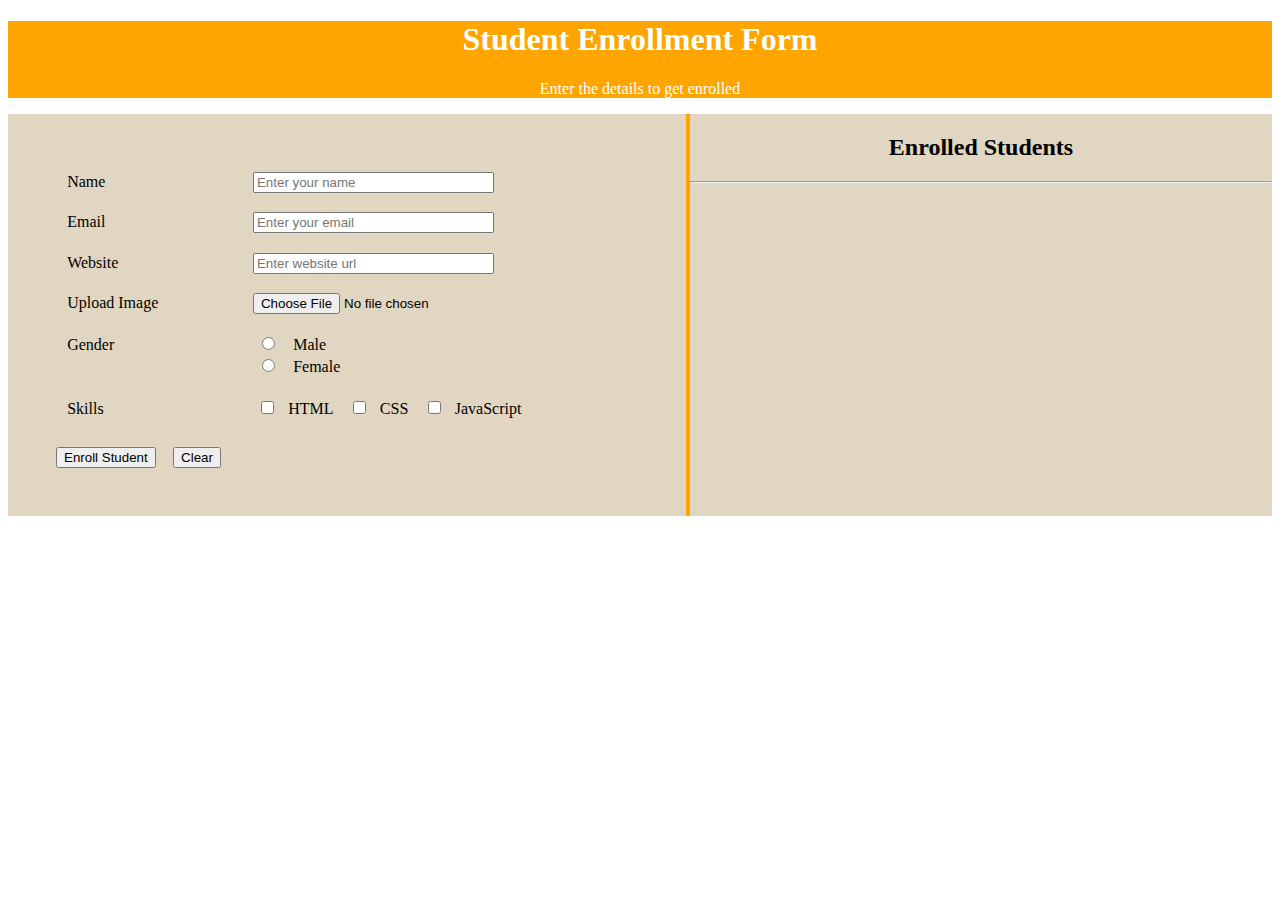
<file: Registration form/index.html>
<!DOCTYPE html>
<html lang="en">

<head>
    <meta charset="UTF-8">
    <meta http-equiv="X-UA-Compatible" content="IE=edge">
    <meta name="viewport" content="width=device-width, initial-scale=1.0">
    <title>Registration Form</title>
    <link rel="stylesheet" href="style.css">
    <link href="https://cdn.jsdelivr.net/npm/bootstrap@5.1.3/dist/css/bootstrap.min.css" rel="stylesheet" integrity="sha384-1BmE4kWBq78iYhFldvKuhfTAU6auU8tT94WrHftjDbrCEXSU1oBoqyl2QvZ6jIW3" crossorigin="anonymous">

</head>

<body>
    <div class="header">
        <h1>Student Enrollment Form</h1>
        <p>Enter the details to get enrolled</p>
    </div>
    <div class="container row">
        <div class="form coloumn">
            <form id="myForm">
                <span class="text-field">
                    <label for="name" class="form-label">Name</label><input placeholder="Enter your name" class="form-control" type="text" name="name" id="name" required /><br>
                    <label for="email" class="form-label">Email</label><input placeholder="Enter your email" class="form-control" type="email" name="email" id="email" required /><br>
                    <label for="website" class="form-label">Website</label><input placeholder="Enter website url" class="form-control" type="text" name="website" id="website" required /><br>
                </span>

                <label for="img" class="form-label">Upload Image</label><input class="form-control-file" type="file" name="image" id="image" required /><br>
                <label for="gender" class="form-label">Gender</label>
                <span class="radio-container">
                    <div class="male">
                        <input class="form-check-input" type="radio" name="gender" id="Male" value="Male" required />
                        <label class="form-check-label" for="Male">Male</label>
                    </div>
                    <div class="female">
                        <input class="form-check-input" type="radio" name="gender" id="Female" value="Female" required />
                        <label class="form-check-label" for="Female">Female</label>
                    </div>
                </span><br />
                <label for="skills" class="form-label">Skills</label>
                <span class="checkbox-container">
                    <input class="form-check-input" type="checkbox" name="skills" id="HTML" value="HTML" /><label  for="HTML">HTML</label>
                    <input class="form-check-input" type="checkbox" name="skills" id="CSS" value="CSS" /><label for="CSS">CSS</label>
                    <input class="form-check-input" type="checkbox" name="skills" id="JavaScript" value="JavaScript" /><label for="JavaScript">JavaScript</label><br>
                </span>
                <br />
                <span class="btn">
                    <input class="btn btn-primary" type="submit" value="Enroll Student" />
                    <input class="btn btn-danger" type="reset" value="Clear" />
                </span>
            </form>
        </div>

        <div class="Enrolled_Students coloumn" id="studentResult">

            <h2>Enrolled Students</h2>
            <hr style="color:green">
            <div class="result row" id="resultRow">

                <div class="data coloumn">
                    <p>Description</p>
                </div>

                <div class="image coloumn">
                    <p>Image</p>
                </div>

            </div>

        </div>

    </div>

    <script src="app.js"></script>
</body>

</html>
</file>
<file: Registration form/style.css>
@import url('https://fonts.googleapis.com/css2?family=Bree+Serif&family=Caveat:wght@400;700&family=Lobster&family=Monoton&family=Open+Sans:ital,wght@0,400;0,700;1,400;1,700&family=Playfair+Display+SC:ital,wght@0,400;0,700;1,700&family=Playfair+Display:ital,wght@0,400;0,700;1,700&family=Roboto:ital,wght@0,400;0,700;1,400;1,700&family=Source+Sans+Pro:ital,wght@0,400;0,700;1,700&family=Work+Sans:ital,wght@0,400;0,700;1,700&display=swap');

.header {
    background-color: orange;
    text-align: center;
    color: white;
}

.name-el {
    font-weight: bold;
    color: brown;
}


body .container {
    margin: auto;
    background-color: #e0d6c1;
}

.row {
    display: flex;
}

.coloumn {
    flex: 50%;

}

.form {
    padding: 3em;
    text-align: left;
    border-right: 0.3rem solid orange;
}

.text-field input {
    display: inline-flex;
    width: 40%;
}


label {
    display: inline-flex;
    margin: auto;
    width: 30%;
    padding: 0.7em;
}

.radio-container {
    display: inline-flex;
    flex-direction: column;
}

.female {
    margin-top: -20%;
}

.radio-container input {
    margin-top: 1em;
}

.checkbox-container input {
    margin-top: 1em;
}

.checkbox-container label {
    width: auto;
}


.btn .btn-danger {
    margin-left: 1em;
}

.Enrolled_Students {
    text-align: center;
}

.result.row {
    width: 90%;
    display: none;
}

.result .data.coloumn {
    border: 1px solid grey;
    text-align: left;
    align-items: center;
    align-content: center;
    background-color: orange;
    color: white;
    font-weight: bold;
    width: 70%;
    height: 2em;
    flex: inherit;
}

.result .image.coloumn {
    border: 1px solid grey;
    text-align: left;
    align-items: center;
    align-content: center;
    background-color: orange;
    color: white;
    font-weight: bold;
    width: 30%;
    flex: inherit;
    height: 2em;
}

.result p {
    margin: auto;
}

.enroll.row {
    display: inline-flex;
    width: 90%;
}

.enroll .e_data.coloumn {
    border: 1px solid grey;
    text-align: left;
    align-items: center;
    align-content: center;
    color: black;
    width: 70%;
    height: 9em;
    flex: inherit;
}

.enroll .e_image.coloumn {
    border: 1px solid grey;
    color: white;
    width: 30%;
    flex: inherit;
    height: 9em;
}

.enroll p {
    margin: auto;
}

img {
    width: 100%;
    height: 100%;
}
</file>
